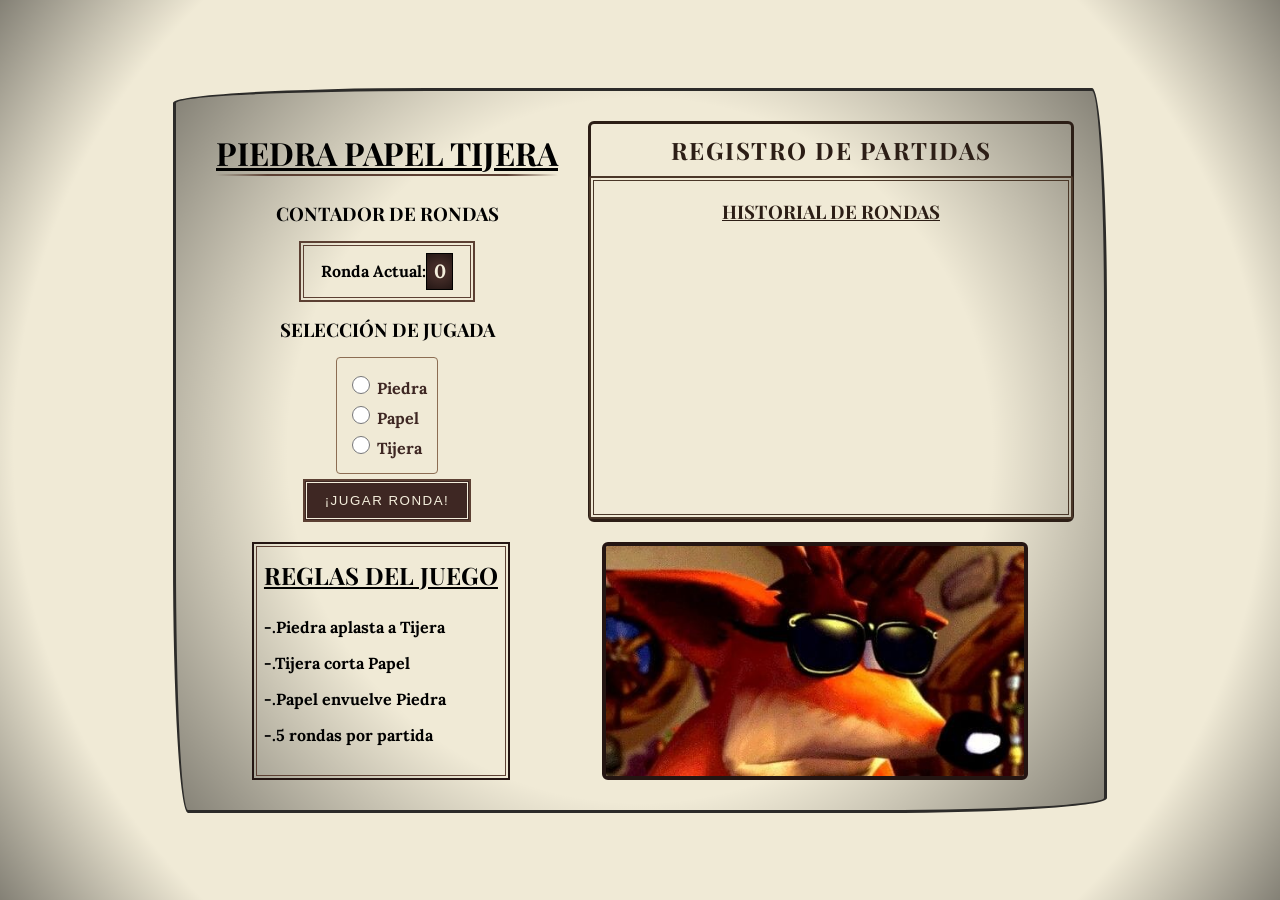
<file: Proyecto_piedra_papel_tijera/index.html>
<!DOCTYPE html>
<html lang="en">

<head>
    <meta charset="UTF-8">
    <meta name="viewport" content="width=device-width, initial-scale=1.0">
    <title>Document</title>
    <link rel="icon" href="data:,">
    <link rel="stylesheet" href="style.css">
    <link rel="preconnect" href="https://fonts.googleapis.com">
    <link rel="preconnect" href="https://fonts.gstatic.com" crossorigin>
    <link
        href="https://fonts.googleapis.com/css2?family=Lora:ital,wght@0,400..600;1,400&family=Playfair+Display:wght@600;700&display=swap"
        rel="stylesheet">
</head>

<body>
    <div class="caja-vintaje">
        <div class="contenedor-jugable-registro">
            <div class="parte-jugable">
                <div class="contador-rondas">

                    <h1>PIEDRA PAPEL TIJERA</h1>

                    <h3>CONTADOR DE RONDAS</h3>
                    <div class="rondas">
                        Ronda Actual: <span class="numero-rondas" id="id-rondas">0</span>
                    </div>

                </div>
                <div class="seleccion-juego">
                    <h3>SELECCIÓN DE JUGADA</h3>
                    <div class="seleccion">
                        <label class="opción">
                            <input type="radio" name="opción" value="1">
                            Piedra
                        </label>
                        <label class="opción">
                            <input type="radio" name="opción" value="2">
                            Papel
                        </label>
                        <label class="opción">
                            <input type="radio" name="opción" value="3">
                            Tijera
                        </label>
                    </div>
                    <button class="boton-selector" onclick="RondaJugada()">¡JUGAR RONDA!</button>

                    <div id="mi-modal" class="modal">
                        <div class="contenedor-fin-partida">
                            <h2>fin de la partida</h2>
                            <span id="fin-partida">0</span><br>
                            <button class="boton-fin-partida" onclick="cerrarModal()">otra partida</button>
                        </div>
                    </div>
                </div>

            </div>
            <div class="registro">
                <h2 class="titulo-registro">REGISTRO DE PARTIDAS</h2>
                <div class="panel-registro">
                    <h3 class="titulo-historial">HISTORIAL DE RONDAS</h3>
                    <ul id="lista-registro">
                    </ul>
                </div>


            </div>
        </div>
        <div class="contenedor-reglas-fin-partida">
            <div class="reglas-juego">
                <h2 class="titulo-reglas">REGLAS DEL JUEGO</h2>
                <div class="piedra-papel-tijera">
                    <p>-.Piedra aplasta a Tijera</p>
                    <p>-.Tijera corta Papel</p>
                    <p>-.Papel envuelve Piedra </p>
                    <p>-.5 rondas por partida </p>
                </div>
            </div>
            <img src="imagenes/imagen-cabrona.jpeg">
        </div>
        </div>

            <script type="module" src="script.js"></script>
</body>

</html>
</file>
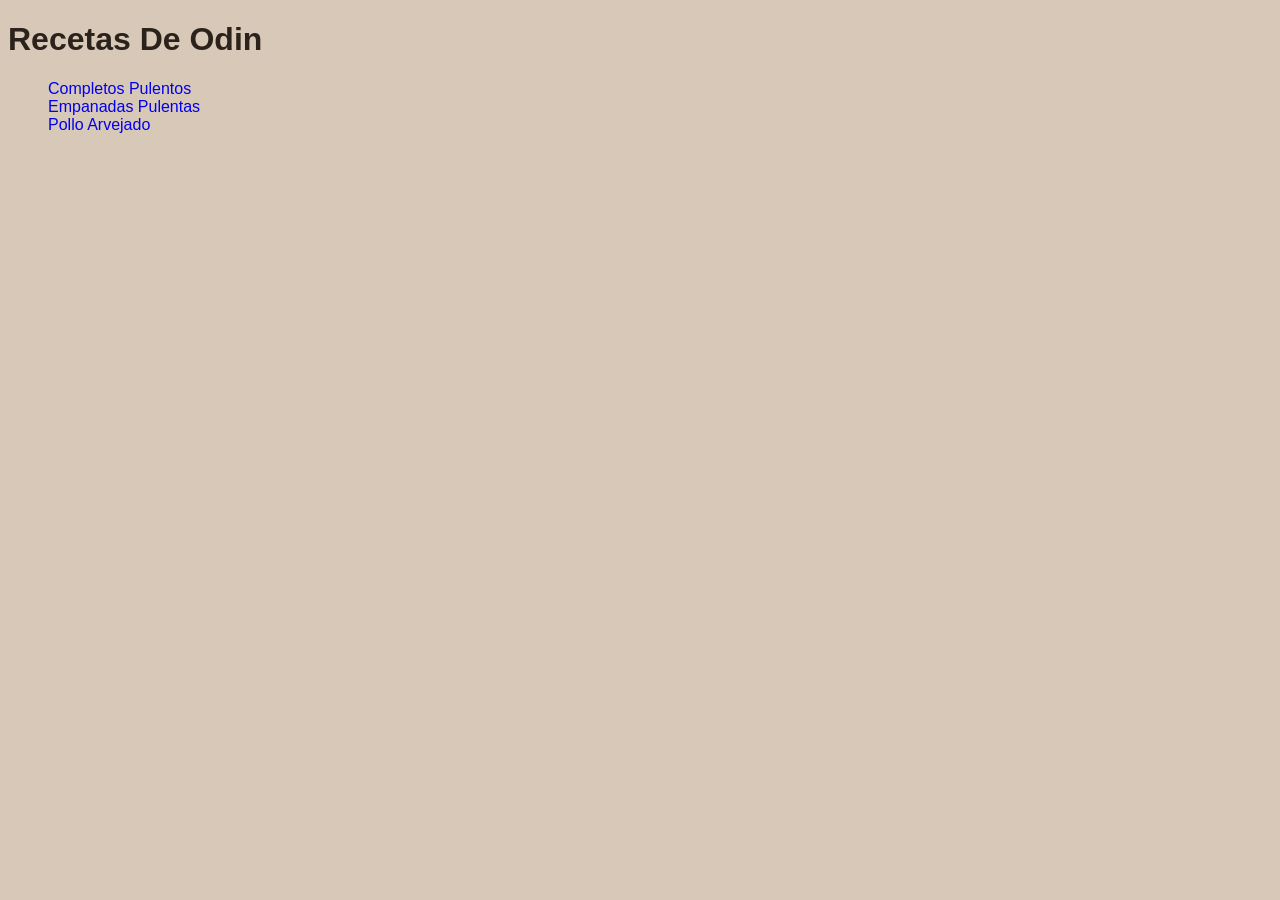
<file: receta_de_odin/index.html>
<!DOCTYPE html>
<html lang="en">
<head>
    <meta charset="UTF-8">
    <meta name="viewport" content="width=device-width, initial-scale=1.0">
    <title>Document</title>
    <link rel="stylesheet" href="style.css">
</head>
<body>
    <h1>Recetas De Odin</h1>

    <ul>
        <li><a href="/git_proyectos_introductorios/receta_de_odin/recetas/completo/completos.html">Completos Pulentos</a></li>
        <li><a href="/git_proyectos_introductorios/receta_de_odin/recetas/empanada/empanadas.html">Empanadas Pulentas</a></li>
        <li><a href="/git_proyectos_introductorios/receta_de_odin/recetas/pollo_arvejado/pollo_arvejado.html">Pollo Arvejado</a></li>
    </ul>


</body>
</html>
</file>
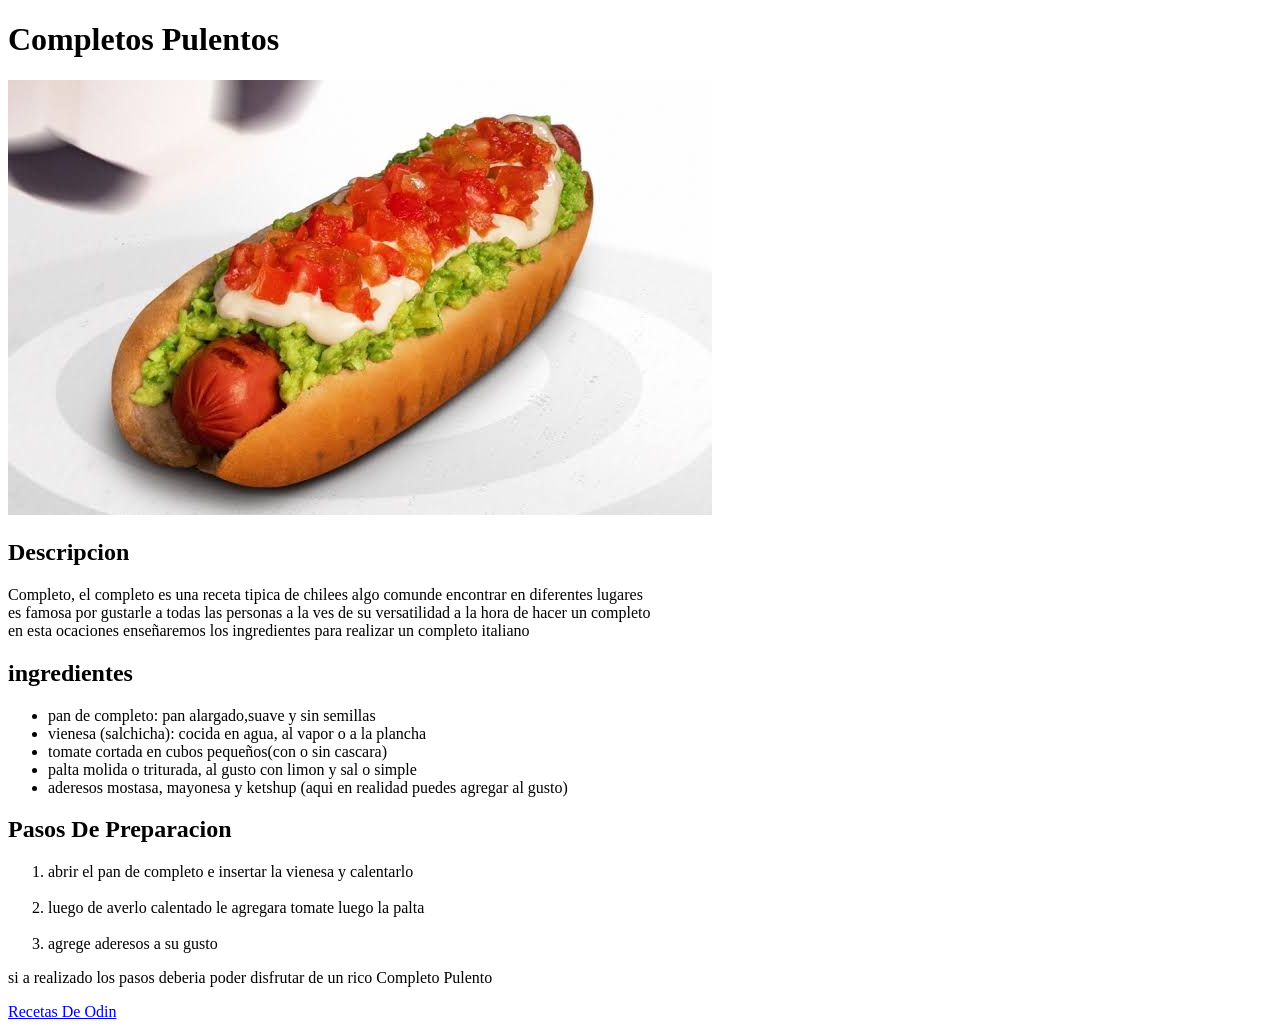
<file: receta_de_odin/recetas/Completos.html>
<!DOCTYPE html>
<html lang="en">
<head>
    <meta charset="UTF-8">
    <meta name="viewport" content="width=device-width, initial-scale=1.0">
    <title>Document</title>
</head>
<body>
    <h1>Completos Pulentos </h1>
    
    <img src="/receta_de_odin/imagenes/Completo.jpeg">

    <h2>Descripcion</h2>
   
    <p>Completo, el completo es una receta tipica de chilees algo comunde encontrar en diferentes lugares<br>
    es famosa por gustarle a todas las personas a la ves de su versatilidad a la hora de hacer un completo<br>
    en esta ocaciones enseñaremos los ingredientes para realizar un completo italiano</p>
   
    <h2>ingredientes</h2>
   
    <ul>
        <li>pan de completo: pan alargado,suave y sin semillas</li>
        <li>vienesa (salchicha): cocida en agua, al vapor o a la plancha</li>
        <li>tomate cortada en cubos pequeños(con o sin cascara)</li>
        <li>palta molida o triturada, al gusto con limon y sal o simple</li>
        <li>aderesos mostasa, mayonesa y ketshup (aqui en realidad puedes agregar al gusto) </li>

    </ul>

    <h2>Pasos De Preparacion</h2>

    <ol>
    <li>abrir el pan de completo e insertar la vienesa y calentarlo</li><br>
    <li>luego de averlo calentado le agregara tomate luego la palta</li><br>
    <li>agrege aderesos a su gusto</li>
    </ol>

    <p>si a realizado los pasos deberia poder disfrutar de un rico Completo Pulento</p>

    <a href="/receta_de_odin/index.html">Recetas De Odin</a>
</body>
</html>
</file>
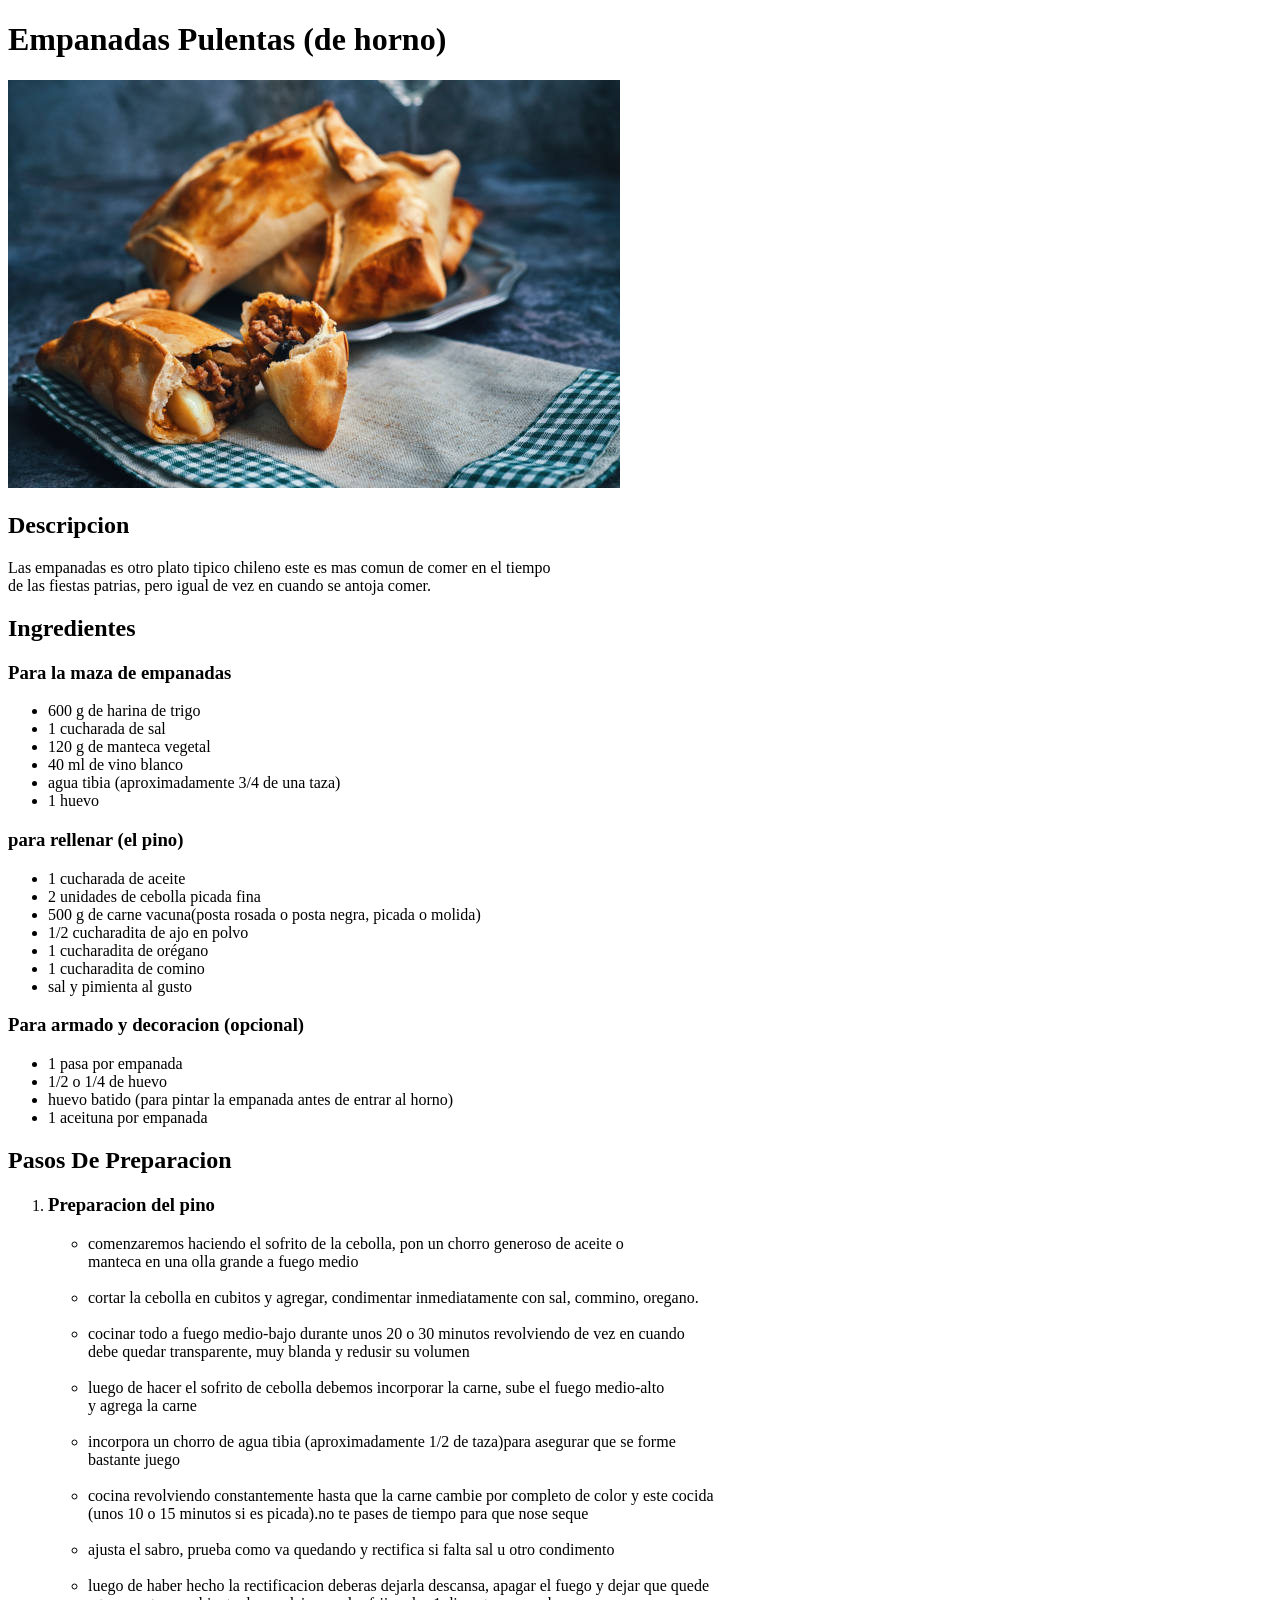
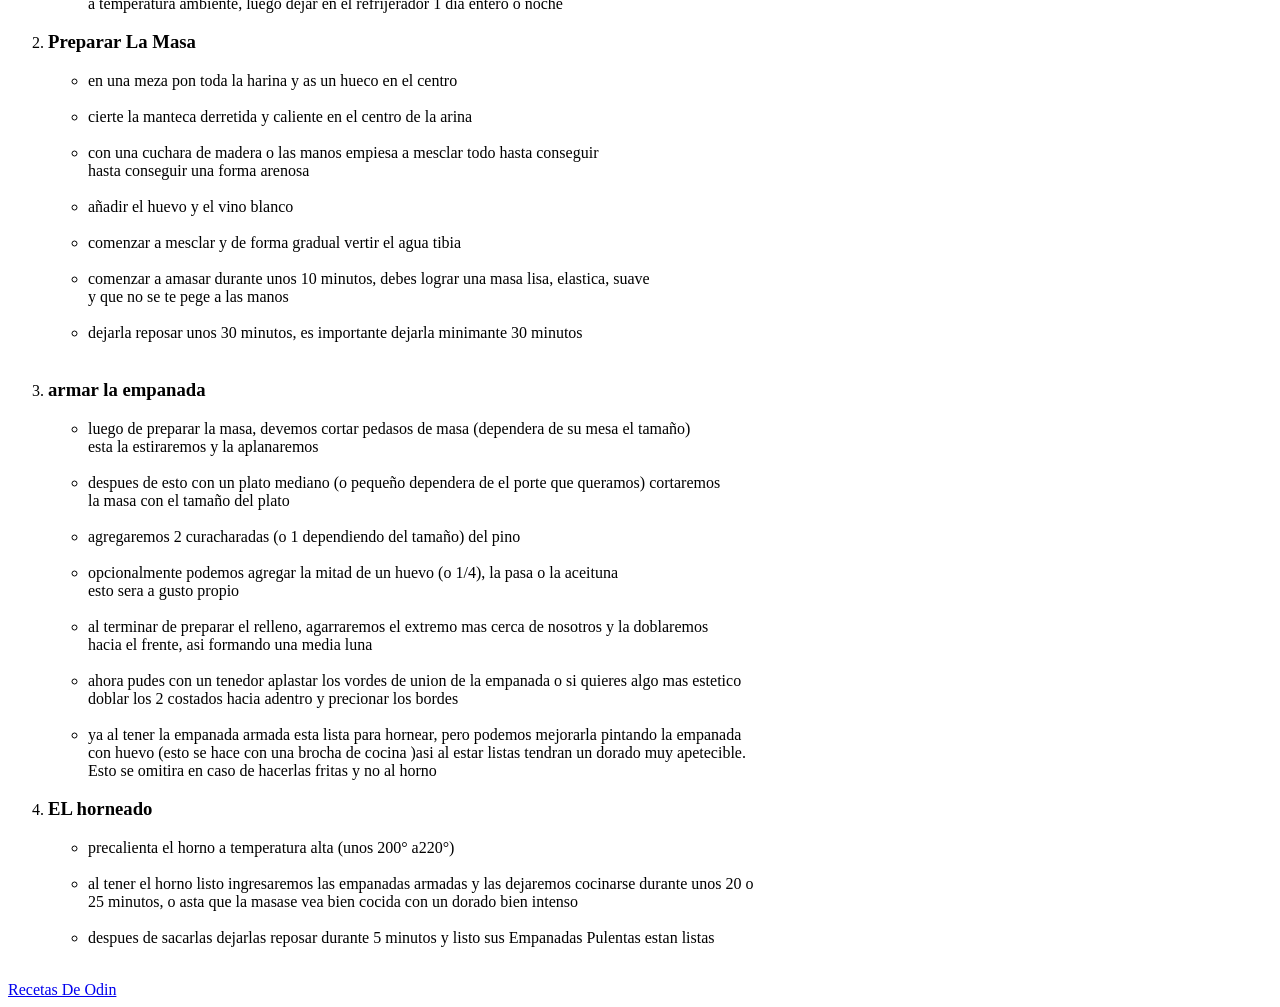
<file: receta_de_odin/recetas/empanadas.html>
<!DOCTYPE html>
<html lang="en">
<head>
    <meta charset="UTF-8">
    <meta name="viewport" content="width=device-width, initial-scale=1.0">
    <title>Document</title>
</head>
<body>
    <h1>Empanadas Pulentas (de horno)</h1>

    <img src="/receta_de_odin/imagenes/empanadas.jpg">
    
    <h2>Descripcion</h2>
    <p>Las empanadas es otro plato tipico chileno este es mas comun de comer en el tiempo <br>
    de las fiestas patrias, pero igual de vez en cuando se antoja comer.</p>

    <h2>Ingredientes</h2>
    <h3>Para la maza de empanadas</h3>
    
    <ul>
        <li>600 g de harina de trigo</li>
        <li>1 cucharada de sal</li>
        <li>120 g de manteca vegetal</li>
        <li>40 ml de vino blanco</li>
        <li>agua tibia (aproximadamente 3/4 de una taza)</li>
        <li>1 huevo</li>
    
    </ul>
    <h3>para rellenar (el pino)</h3>
    
    <ul>
    <li>1 cucharada de aceite</li>
    <li>2 unidades de cebolla picada fina</li>
    <li>500 g de carne vacuna(posta rosada o posta negra, picada o molida)</li>
    <li>1/2 cucharadita de ajo en polvo</li>
    <li>1 cucharadita de orégano</li>
    <li>1 cucharadita de comino</li>
    <li>sal y pimienta al gusto</li>
    </ul>
    
    <h3>Para armado y decoracion (opcional)</h3>
    
    <ul>
        <li>1 pasa por empanada</li>
        <li>1/2 o 1/4 de huevo</li>
        <li>huevo batido (para pintar la empanada antes de entrar al horno)</li>
        <li>1 aceituna por empanada</li>
    </ul>

    <h2>Pasos De Preparacion</h2>
    <ol>
        <li><h3>Preparacion del pino</h3></li>

        <ul>
            <li>comenzaremos haciendo el sofrito de la cebolla, pon un chorro generoso de aceite o <br>
            manteca en una olla grande a fuego medio</li><br>
            <li>cortar la cebolla en cubitos y agregar, condimentar inmediatamente con sal, commino, oregano.</li><br>
            <li>cocinar todo a fuego medio-bajo durante unos 20 o 30 minutos revolviendo de vez en cuando <br>
            debe quedar transparente, muy blanda y redusir su volumen</li><br>
            <li>luego de hacer el sofrito de cebolla debemos incorporar la carne, sube el fuego medio-alto <br>
            y agrega la carne </li><br>
            <li>incorpora un chorro de agua tibia (aproximadamente 1/2 de taza)para asegurar que se forme <br>
            bastante juego</li><br>
            <li>cocina revolviendo constantemente hasta que la carne cambie por completo de color y este cocida <br>
           (unos 10 o 15 minutos si es picada).no te pases de tiempo para que nose seque </li><br>
           <li> ajusta el sabro, prueba como va quedando y rectifica si falta sal u otro condimento</li><br>
           <li>luego de haber hecho la rectificacion deberas dejarla descansa, apagar el fuego y dejar que quede <br>
        a temperatura ambiente, luego dejar en el refrijerador 1 dia entero o noche </li>

        </ul>

        <li><h3>Preparar La Masa</h3></li>

        <ul>
            <li>en una meza pon toda la harina y as un hueco en el centro</li><br>
            <li>cierte la manteca derretida y caliente en el centro de la arina</li><br>
            <li>con una cuchara de madera o las manos empiesa a mesclar todo hasta conseguir<br>
            hasta conseguir una forma arenosa</li><br>
            <li>añadir el huevo y el vino blanco</li><br>
            <li>comenzar a mesclar y de forma gradual vertir el agua tibia</li><br>
            <li>comenzar a amasar durante unos 10 minutos, debes lograr una masa lisa, elastica, suave <br>
            y que no se te pege a las manos</li><br>
            <li>dejarla reposar unos 30 minutos, es importante dejarla minimante 30 minutos</li><br>
            
        </ul>

        <li><h3>armar la empanada</h3></li>
        <ul>
            <li>luego de preparar la masa, devemos cortar pedasos de masa (dependera de su mesa el tamaño)<br>
            esta la estiraremos y la aplanaremos </li><br>
            <li>despues de esto con un plato mediano (o pequeño dependera de el porte que queramos) cortaremos<br>
            la masa con el tamaño del plato</li><br>
            <li> agregaremos 2 curacharadas (o 1 dependiendo del tamaño) del pino</li><br>
            <li>opcionalmente podemos agregar la mitad de un huevo (o 1/4), la pasa o la aceituna<br>
            esto sera a gusto propio</li><br>
            <li>al terminar de preparar el relleno, agarraremos el extremo mas cerca de nosotros y la doblaremos<br>
            hacia el frente, asi formando una media luna</li><br>
            <li> ahora pudes con un tenedor aplastar los vordes de union de la empanada o si quieres algo mas estetico<br>
            doblar los 2 costados hacia adentro y precionar los bordes </li><br>
            <li>ya al tener la empanada armada esta lista para hornear, pero podemos mejorarla pintando la empanada <br>
            con huevo (esto se hace con una brocha de cocina )asi al estar listas tendran un dorado muy apetecible.<br>
        Esto se omitira en caso de hacerlas fritas y no al horno</li>
        </ul>

        <li><h3>EL horneado</h3></li>

        <ul>
        <li>precalienta el horno a temperatura alta (unos 200° a220°)</li><br>
        <li>al tener el horno listo ingresaremos las empanadas armadas y las dejaremos cocinarse durante unos 20 o <br>
        25 minutos, o asta que la masase vea bien cocida con un dorado bien intenso</li><br>
        <li>despues de sacarlas dejarlas reposar durante 5 minutos y listo sus Empanadas Pulentas estan listas</li><br>
        </ul>
        
    </ol>

    <a href="/receta_de_odin/index.html">Recetas De Odin</a>


</body>
</html>
</file>
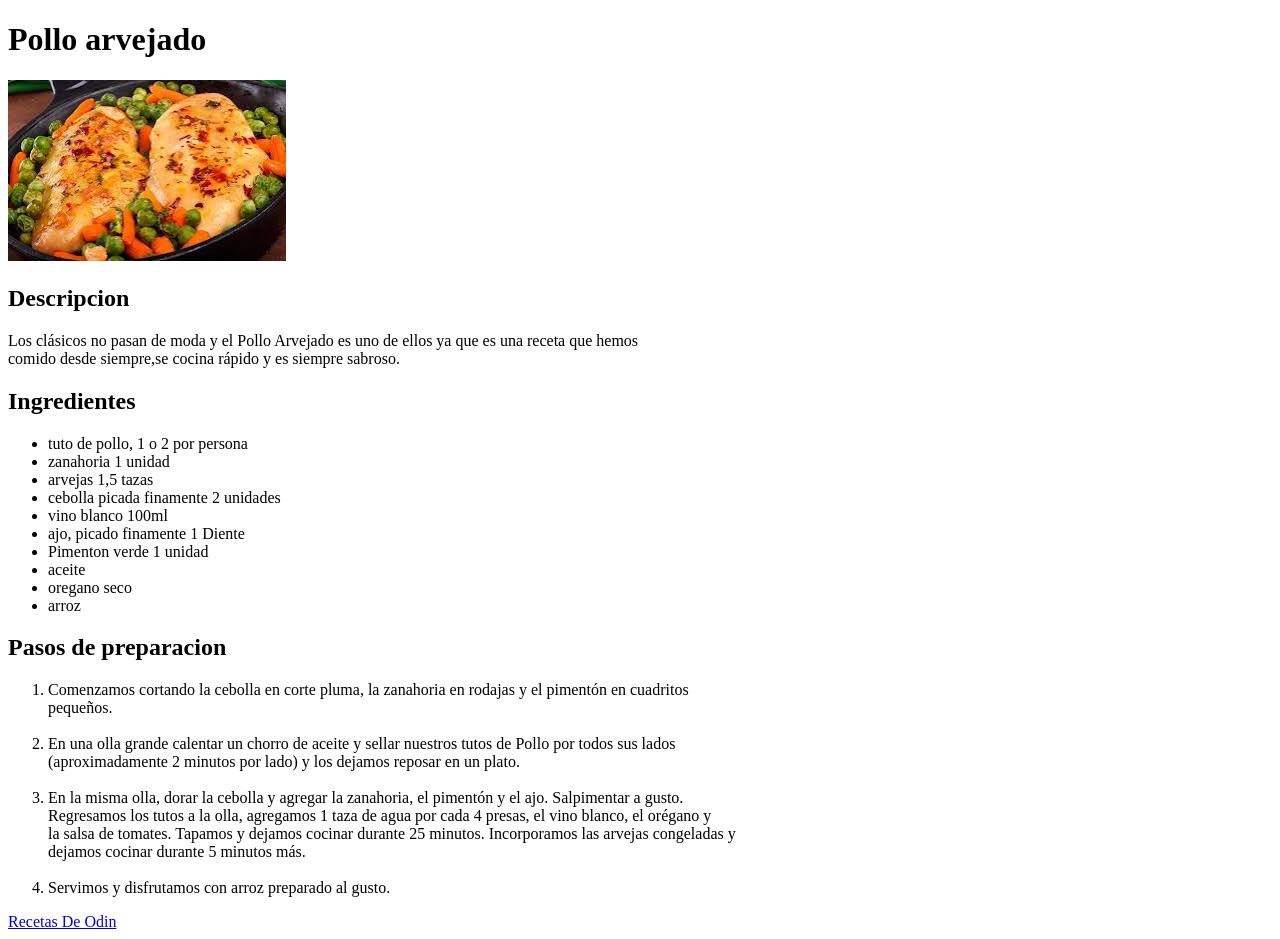
<file: receta_de_odin/recetas/pollo_arvejado.html>
<!DOCTYPE html>
<html lang="en">
<head>
    <meta charset="UTF-8">
    <meta name="viewport" content="width=device-width, initial-scale=1.0">
    <title>Document</title>
</head>
<body>
    <h1> Pollo arvejado</h1>
    <img src="/receta_de_odin/imagenes/pollo_arvejado.jpeg">

    <h2>Descripcion</h2>
    <p>Los clásicos no pasan de moda y el Pollo Arvejado es uno de ellos ya que es una receta que hemos <br>
    comido desde siempre,se cocina rápido y es siempre sabroso.</p>

    <h2>Ingredientes </h2>

    <ul>

        <li>tuto de pollo, 1 o 2 por persona</li>
        <li>zanahoria 1 unidad</li>
        <li>arvejas 1,5 tazas</li>
        <li>cebolla picada finamente 2 unidades</li>
        <li>vino blanco 100ml</li>
        <li>ajo, picado finamente 1 Diente</li>
        <li>Pimenton verde 1 unidad</li>
        <li>aceite</li>
        <li>oregano seco</li>
        <li>arroz</li>

    </ul>

    <h2>Pasos de preparacion</h2>
    <ol>
        <li>Comenzamos cortando la cebolla en corte pluma, la zanahoria en rodajas y el pimentón en cuadritos<br>
             pequeños.</li><br>
        <li>En una olla grande calentar un chorro de aceite y sellar nuestros tutos de Pollo  por todos sus lados <br>
        (aproximadamente 2 minutos por lado) y los dejamos reposar en un plato.</li><br>
        <li>En la misma olla, dorar la cebolla y agregar la zanahoria, el pimentón y el ajo. Salpimentar a gusto. <br>
        Regresamos los tutos a la olla, agregamos 1 taza de agua por cada 4 presas, el vino blanco, el orégano y <br>
        la salsa de tomates. Tapamos y dejamos cocinar durante 25 minutos. Incorporamos las arvejas congeladas y <br>
        dejamos cocinar durante 5 minutos más.</li><br>
        <li>Servimos y disfrutamos con arroz preparado al gusto.</li>
    </ol>

    <a href="/receta_de_odin/index.html">Recetas De Odin</a>
</body>
</html>
</file>
<file: Proyecto_piedra_papel_tijera/style.css>
/*cuerpo + background*/
body {
    margin: 0;
    min-height: 100vh;
    display: flex;
    justify-content: center;
    align-items: center;
    background-color: #F0EAD6;
    /*esto hace el efecto de oscureciendose*/
    background-image: radial-gradient(circle,
            rgba(0, 0, 0, 0.0) 80%,
            /* El centro (40% de la pantalla) es completamente transparente */
            rgba(0, 0, 0, 0.45) 100%
            /* Las esquinas se oscurecen con una capa oscura semi-opaca del 45% */
        );
}

.caja-vintaje {
    font-family: 'Lora', Georgia, serif;
    font-weight: bold;
    display: flex;
    flex-direction: column;
    justify-content: center;
    gap: 20px;
    border: 3px solid #2C2B29;
    padding: 30px;
    border-radius: 255px 15px 225px 15px / 15px 225px 15px 255px;
  background-image: radial-gradient(circle,
            rgba(0, 0, 0, 0.0) 60%,
            /* El centro (40% de la pantalla) es completamente transparente */
            rgba(0, 0, 0, 0.45) 100%
            /* Las esquinas se oscurecen con una capa oscura semi-opaca del 45% */
        );
  
}

.contenedor-jugable-registro {

    display: flex;
    justify-content: center;
    gap: 20px;


}

.parte-jugable,
.seleccion {
    display: flex;
    flex-direction: column;
    gap: 5px;

}

.seleccion-juego,
.contador-rondas {
    flex: 1;
    display: flex;
    flex-direction: column;
    align-items: center;
    gap: 5px;

}

h1,
h2,
h3 {
    font-family: 'Playfair Display', Georgia, serif;
    margin: 10px;
}

/*la linea abajo del titulo*/
h1 {
    text-decoration: underline;
    background-image: linear-gradient(to right, transparent, #5C4033 15%, #5C4033 85%, transparent);
    background-repeat: no-repeat;
    background-size: 100% 2px;
    /* Grosor de la línea */
    background-position: bottom;
    padding-bottom: 2px;
}
.seleccion-juego{
    position:relative;
}
.rondas {

    /* Truco para hacer el doble borde clásico */
    border: 2px solid #5C4033;
    outline: 1px solid #5C4033;
    outline-offset: -5px;

    /* Flexbox para alinear el texto y la caja del número */
    display: flex;
    align-items: center;
    justify-content: space-between;

    /* Espaciado interno y dimensiones */
    padding: 10px 20px;
    width: 140 px;
}

/* La cajita oscura de la derecha para el número */
.numero-rondas {
    background-color: #402925fd;
    color: #F4EEDC;
    border: 1px solid black;

    /* Tamaño de la cajita */
    width: 25px;
    height: 35px;

    /* Centrar el número dentro de su cajita usando Flexbox otra vez */
    display: flex;
    align-items: center;
    justify-content: center;

    font-size: 1.2rem;
    font-weight: bold;
    background-image: radial-gradient(circle,
            rgba(0, 0, 0, 0.0) 40%,
            /* El centro (40% de la pantalla) es completamente transparente */
            rgba(0, 0, 0, 0.45) 100%
            /* Las esquinas se oscurecen con una capa oscura semi-opaca del 45% */
        );
}

.seleccion {

    padding: 15px 10px;
    border: 1.5px solid #8C6D53;
    border-radius: 4px;
    color: #3E2723;
    font-weight: bold;
    cursor: pointer;
    transition: all 0.2s ease;
}

.seleccion input[type="radio"] {
    accent-color: #5C4033;
    width: 18px;
    height: 18px;
    cursor: pointer;
}

.boton-selector {
    background-color: #3E2723;
    color: #F4EEDC;
    letter-spacing: 1.5px;
    padding: 12px 20px;
    border: 2px solid #5C4033;
    outline: 1px solid #F4EEDC;
    outline-offset: -4px;
    cursor: pointer;
}

.boton-selector:active {
    transform: translateY(3px);
    box-shadow: 0 0 0 #241512;
}
.modal {
    display: none;
    position: absolute;
    inset: 0;
    z-index: 10;    
    color:aliceblue;

    background: rgba(0, 0, 0, 0.8);


    justify-content: space-around;
    
}
.contenedor-fin-partida{
    display:flex;
    flex-direction: column;
    justify-content: center;
    align-items: center;
}
.boton-fin-partida{
      background-color: #ffffff;
    color: #241512;
    letter-spacing: 1.5px;
    padding: 12px 20px;
    border: 2px solid #5C4033;
    outline: 1px solid #241512;
    outline-offset: -4px;
    /* Mismo doble borde interno que tu marcador de ronda */
    cursor: pointer;
}
.boton-fin-partida:active{
        transform: translateY(3px);
    box-shadow: 0 0 0 #ffffff;

}
.registro {
    display: flex;
    flex-direction: column;
    align-items: center;
    width: 480px;
    max-width: 100%;
    border: 3px solid #2C1E16;
    border-radius: 6px;
    padding: 0px 0px 0px 0px;
    color: #2C1E16;
}

.titulo-registro {
    margin: 10px 0px 10px 0px;
    font-size: 1.5rem;
    letter-spacing: 1.5px;
}

.panel-registro{
width: 480px;
max-width: 100%;
height: 100%;

border: 2px solid #4A3728;
outline: 1px solid #4A3728;
outline-offset: -5px;
padding: 16px 0px 0px 0px;
border-radius: 2px;


}

.titulo-historial,
.titulo-reglas {
    margin: 5px 0px 5px 0px;
    padding-bottom: 10px;
    text-align: center;
    text-decoration: underline;
}

#lista-registro {
    
    list-style: none;
display: flex;
flex-direction: column;

height: 240px;
min-height: 0;
max-width: 100%;
box-sizing: border-box;

/* Barra */
overflow-y: auto;
scrollbar-width: thin;
scrollbar-color: #4A3728 #F0EAD6;

padding: 5px 10px 0px 10px;
}

.lista-ronda {
    display: flex;
    justify-content: space-between;
    margin: 5px 0px 0px 0px;

}

.lista-partida {
    text-align: center;
    margin: 5px 0px 5px 0px;
    padding-bottom: 5px;
    border-bottom: 1px solid #2C1E16;
}


.contenedor-reglas-fin-partida {
    display: flex;
    justify-content: space-around;

}

.reglas-juego {
    border: 2px solid #241512;
    outline: 1px solid #5C4033;
    outline-offset: -5px;
    padding: 10px;
}

img{
    height: 230px;
        border: 4px solid #241512;
        border-radius: 6px;

}
</file>
<file: receta_de_odin/style.css>
body{
    background-color: #D8C8B8;
    font-family: inter, sans-serif;
}

h1{
    text-align: left;
    color: #2A221B;
}


ul{
    margin-top: 10px;
    text-align: left;
    list-style-type: none;
    

}

a{
    display: block;
    text-decoration: none;  
}
</file>
